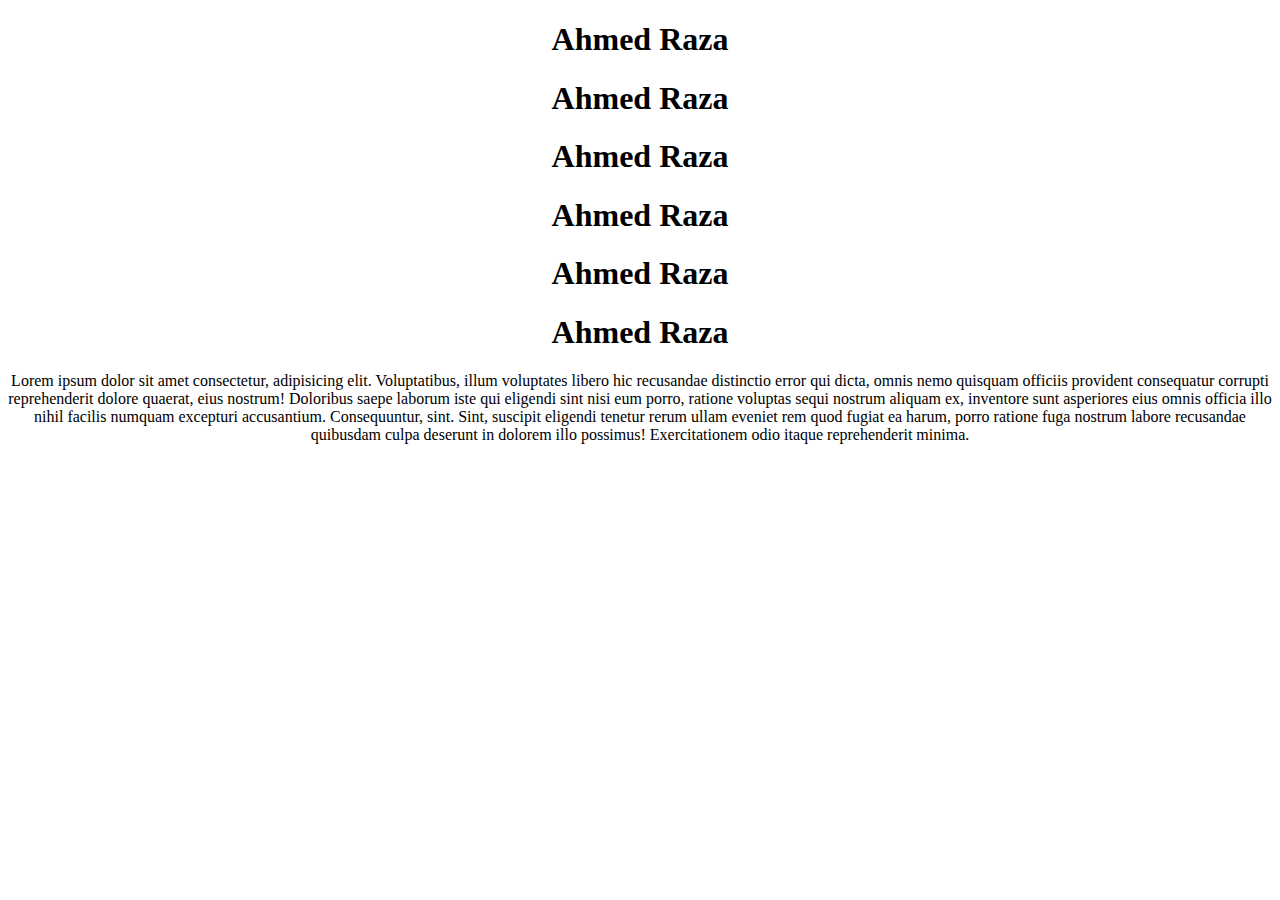
<file: index.html>
<!DOCTYPE html>
<html lang="en">
<head>
    <meta charset="UTF-8">
    <meta http-equiv="X-UA-Compatible" content="IE=edge">
    <meta name="viewport" content="width=device-width, initial-scale=1.0">
    <title>Document</title>
    <link rel="stylesheet" href="style.css">
</head>
<body>
    <h1> Ahmed Raza
    </h1>
    <h1> Ahmed Raza
    </h1>
    <h1> Ahmed Raza
    </h1>
    <h1> Ahmed Raza
    </h1>
    <h1> Ahmed Raza
    </h1>
    <h1> Ahmed Raza
    </h1>
    <p>
        Lorem ipsum dolor sit amet consectetur, adipisicing elit. Voluptatibus, illum voluptates libero hic recusandae distinctio error qui dicta, omnis nemo quisquam officiis provident consequatur corrupti reprehenderit dolore quaerat, eius nostrum!
        Doloribus saepe laborum iste qui eligendi sint nisi eum porro, ratione voluptas sequi nostrum aliquam ex, inventore sunt asperiores eius omnis officia illo nihil facilis numquam excepturi accusantium. Consequuntur, sint.
        Sint, suscipit eligendi tenetur rerum ullam eveniet rem quod fugiat ea harum, porro ratione fuga nostrum labore recusandae quibusdam culpa deserunt in dolorem illo possimus! Exercitationem odio itaque reprehenderit minima.
    </p>
</body>
</html>
</file>
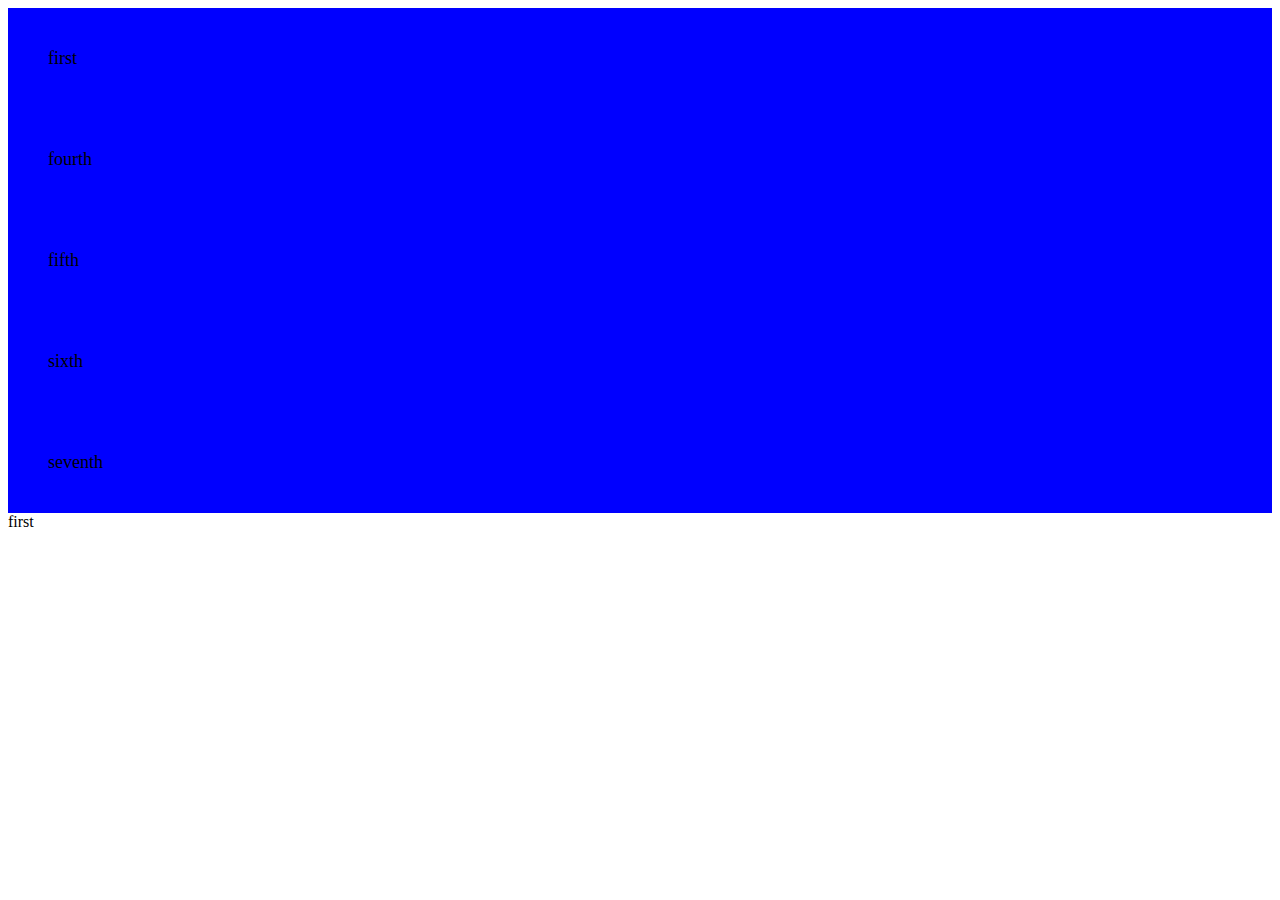
<file: New folder/file.html>
<!DOCTYPE html>
<html lang="en">
<head>
    <meta charset="UTF-8">
    <meta http-equiv="X-UA-Compatible" content="IE=edge">
    <meta name="viewport" content="width=device-width, initial-scale=1.0">
    <title>Document</title>
    <link rel="stylesheet" href="pkr.css">
</head>
<body>
    <div class="dummy">
        <p>first </p>
        <p>fourth</p>
        <p>fifth</p>
        <p>sixth</p>
        <p>seventh</p>
    </div>
    <div class="ali">
        first
    </div>
</body>
</html>
</file>
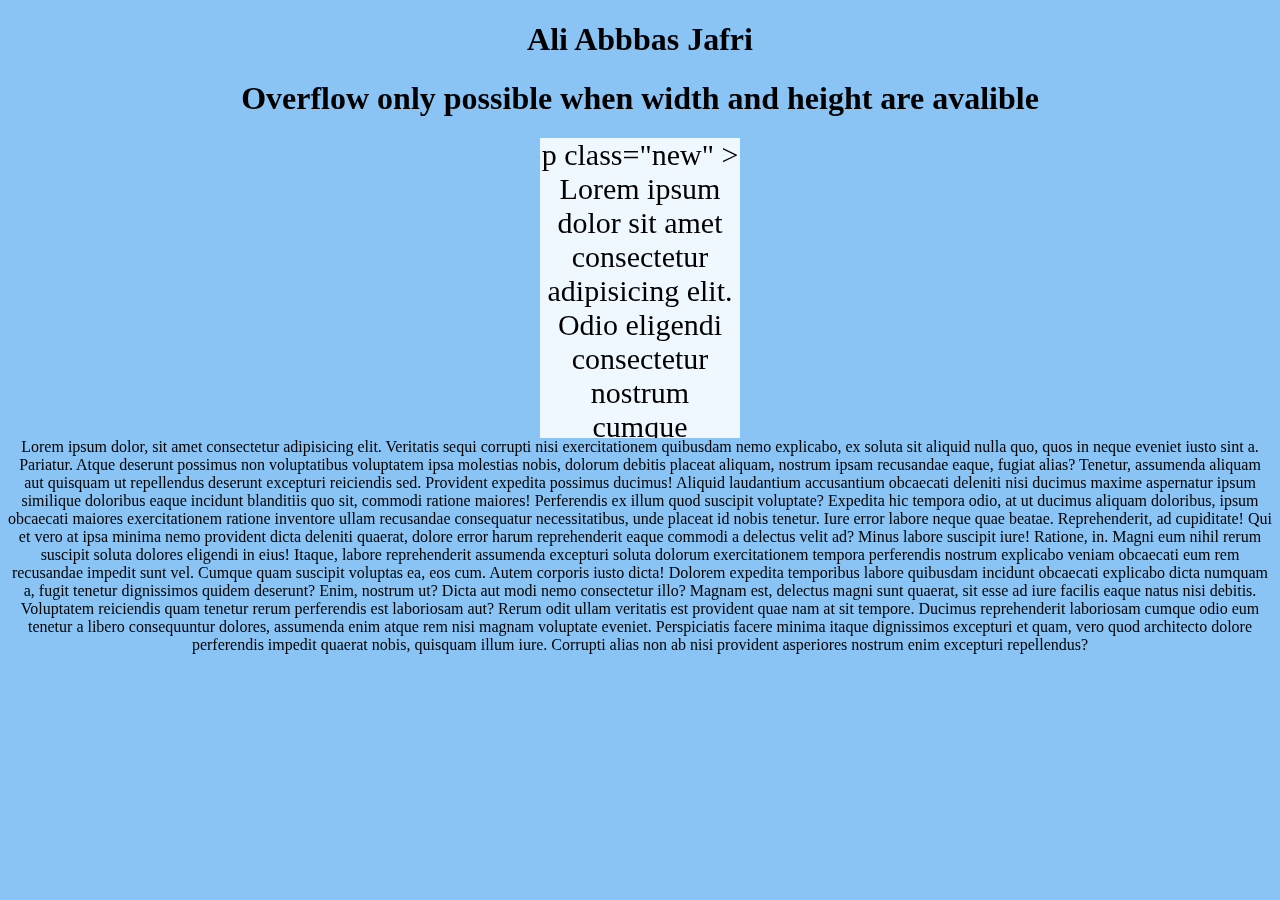
<file: New folder/Raza.html>
<!DOCTYPE html>
<html lang="en">
<head>
    <meta charset="UTF-8">
    <meta http-equiv="X-UA-Compatible" content="IE=edge">
    <meta name="viewport" content="width=device-width, initial-scale=1.0">
    <title>Document</title>
    <link rel="stylesheet" href="style.css">
</head>
<body>
    <h1>Ali Abbbas Jafri</h1>
    <!-- <img  class="img" src="jFRI.jpg" alt="JAFRI"> -->
    <!-- < -->
    <h1> Overflow only possible when width and height are avalible</h1>
    <p class="container">p class="new" > Lorem ipsum dolor sit amet consectetur adipisicing elit. Odio eligendi consectetur nostrum cumque dignissimos, culpa explicabo ipsa quas, architecto officiis iste reprehenderit! Quod delectus impedit officiis ad, provident quis dolorem.
     Lorem ipsum dolor sit amet consectetur adipisicing elit. Dolores quidem, laudantium maiores id corrupti repudiandae quia tempora sint placeat atque, dolore beatae dolorum labore deleniti perspiciatis asperiores ut suscipit dicta!
    Lorem ipsum, dolor sit amet consectetur adipisicing elit. Minima natus, necessitatibus nemo, excepturi sed culpa neque cumque earum quo aliquid dolore possimus fugit laudantium? Ab totam incidunt nulla dolorem voluptatem.
    Non, voluptates laudantium harum hic fugit magnam provident accusamus reiciendis, itaque assumenda, nesciunt est accusantium nostrum! Delectus voluptates ex blanditiis ab alias cupiditate. A laboriosam laborum perspiciatis officiis exercitationem quisquam.
    Fuga praesentium aut pariatur similique deserunt iste id amet quae necessitatibus iusto! Odit, explicabo doloremque ad minima et dignissimos. Laudantium porro veritatis illo dolorum eligendi repellendus quia id quisquam ex.</p>
        Lorem ipsum dolor, sit amet consectetur adipisicing elit. Veritatis sequi corrupti nisi exercitationem quibusdam nemo explicabo, ex soluta sit aliquid nulla quo, quos in neque eveniet iusto sint a. Pariatur.
        Atque deserunt possimus non voluptatibus voluptatem ipsa molestias nobis, dolorum debitis placeat aliquam, nostrum ipsam recusandae eaque, fugiat alias? Tenetur, assumenda aliquam aut quisquam ut repellendus deserunt excepturi reiciendis sed.
        Provident expedita possimus ducimus! Aliquid laudantium accusantium obcaecati deleniti nisi ducimus maxime aspernatur ipsum similique doloribus eaque incidunt blanditiis quo sit, commodi ratione maiores! Perferendis ex illum quod suscipit voluptate?
        Expedita hic tempora odio, at ut ducimus aliquam doloribus, ipsum obcaecati maiores exercitationem ratione inventore ullam recusandae consequatur necessitatibus, unde placeat id nobis tenetur. Iure error labore neque quae beatae.
        Reprehenderit, ad cupiditate! Qui et vero at ipsa minima nemo provident dicta deleniti quaerat, dolore error harum reprehenderit eaque commodi a delectus velit ad? Minus labore suscipit iure! Ratione, in.
        Magni eum nihil rerum suscipit soluta dolores eligendi in eius! Itaque, labore reprehenderit assumenda excepturi soluta dolorum exercitationem tempora perferendis nostrum explicabo veniam obcaecati eum rem recusandae impedit sunt vel.
        Cumque quam suscipit voluptas ea, eos cum. Autem corporis iusto dicta! Dolorem expedita temporibus labore quibusdam incidunt obcaecati explicabo dicta numquam a, fugit tenetur dignissimos quidem deserunt? Enim, nostrum ut?
        Dicta aut modi nemo consectetur illo? Magnam est, delectus magni sunt quaerat, sit esse ad iure facilis eaque natus nisi debitis. Voluptatem reiciendis quam tenetur rerum perferendis est laboriosam aut?
        Rerum odit ullam veritatis est provident quae nam at sit tempore. Ducimus reprehenderit laboriosam cumque odio eum tenetur a libero consequuntur dolores, assumenda enim atque rem nisi magnam voluptate eveniet.
        Perspiciatis facere minima itaque dignissimos excepturi et quam, vero quod architecto dolore perferendis impedit quaerat nobis, quisquam illum iure. Corrupti alias non ab nisi provident asperiores nostrum enim excepturi repellendus?
    </p>
</body>
</html>
</file>
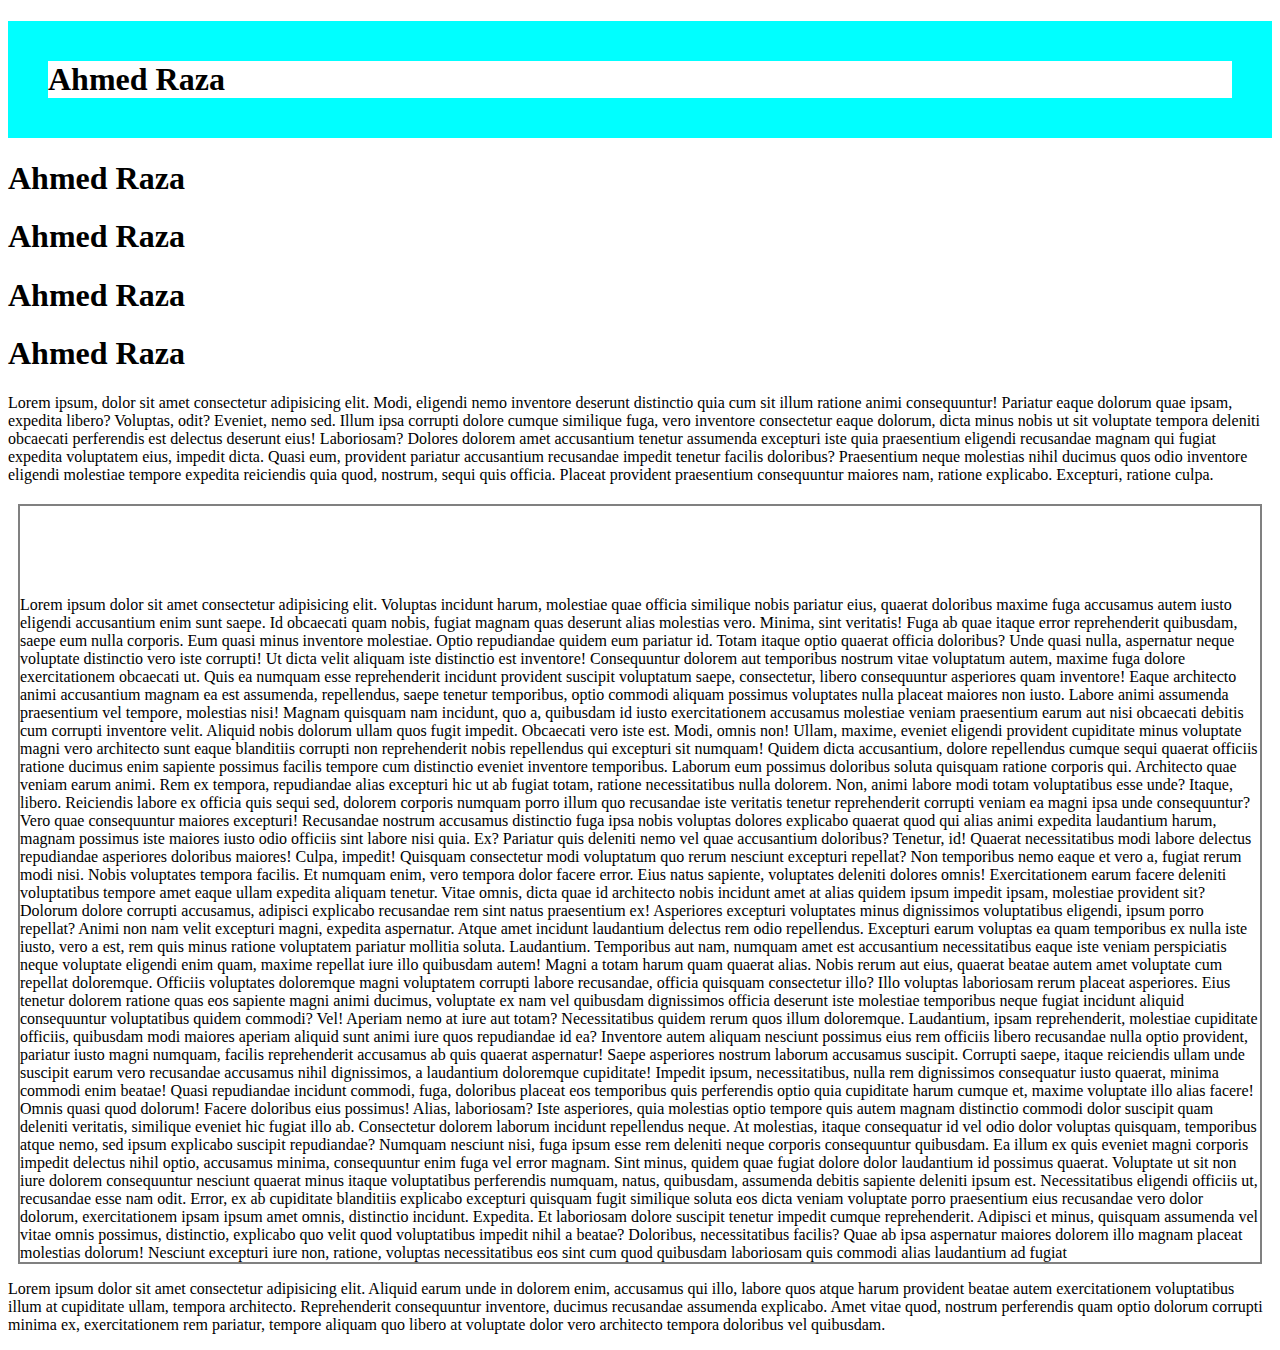
<file: New folder/Untitled-1.html>
<!DOCTYPE html>
<html lang="en">
<head>
    <meta charset="UTF-8">
    <meta http-equiv="X-UA-Compatible" content="IE=edge">
    <meta name="viewport" content="width=device-width, initial-scale=1.0">
    <title>Document</title>
</head>
<body>
    <h1 style="border: 40px solid aqua; margi;" > Ahmed Raza</h1>
    <h1> Ahmed Raza</h1>
    <h1> Ahmed Raza</h1>
    <h1> Ahmed Raza</h1>
    <h1> Ahmed Raza</h1>
    <p>
Lorem ipsum, dolor sit amet consectetur adipisicing elit. Modi, eligendi nemo inventore deserunt distinctio quia cum sit illum ratione animi consequuntur! Pariatur eaque dolorum quae ipsam, expedita libero? Voluptas, odit?
Eveniet, nemo sed. Illum ipsa corrupti dolore cumque similique fuga, vero inventore consectetur eaque dolorum, dicta minus nobis ut sit voluptate tempora deleniti obcaecati perferendis est delectus deserunt eius! Laboriosam?
Dolores dolorem amet accusantium tenetur assumenda excepturi iste quia praesentium eligendi recusandae magnam qui fugiat expedita voluptatem eius, impedit dicta. Quasi eum, provident pariatur accusantium recusandae impedit tenetur facilis doloribus?
Praesentium neque molestias nihil ducimus quos odio inventore eligendi molestiae tempore expedita reiciendis quia quod, nostrum, sequi quis officia. Placeat provident praesentium consequuntur maiores nam, ratione explicabo. Excepturi, ratione culpa.
    </p>
    <p style="border: 2px solid gray; margin: 20px 10px auto; padding-top: 90px;">
Lorem ipsum dolor sit amet consectetur adipisicing elit. Voluptas incidunt harum, molestiae quae officia similique nobis pariatur eius, quaerat doloribus maxime fuga accusamus autem iusto eligendi accusantium enim sunt saepe.
Id obcaecati quam nobis, fugiat magnam quas deserunt alias molestias vero. Minima, sint veritatis! Fuga ab quae itaque error reprehenderit quibusdam, saepe eum nulla corporis. Eum quasi minus inventore molestiae.
Optio repudiandae quidem eum pariatur id. Totam itaque optio quaerat officia doloribus? Unde quasi nulla, aspernatur neque voluptate distinctio vero iste corrupti! Ut dicta velit aliquam iste distinctio est inventore!
Consequuntur dolorem aut temporibus nostrum vitae voluptatum autem, maxime fuga dolore exercitationem obcaecati ut. Quis ea numquam esse reprehenderit incidunt provident suscipit voluptatum saepe, consectetur, libero consequuntur asperiores quam inventore!
Eaque architecto animi accusantium magnam ea est assumenda, repellendus, saepe tenetur temporibus, optio commodi aliquam possimus voluptates nulla placeat maiores non iusto. Labore animi assumenda praesentium vel tempore, molestias nisi!
Magnam quisquam nam incidunt, quo a, quibusdam id iusto exercitationem accusamus molestiae veniam praesentium earum aut nisi obcaecati debitis cum corrupti inventore velit. Aliquid nobis dolorum ullam quos fugit impedit.
Obcaecati vero iste est. Modi, omnis non! Ullam, maxime, eveniet eligendi provident cupiditate minus voluptate magni vero architecto sunt eaque blanditiis corrupti non reprehenderit nobis repellendus qui excepturi sit numquam!
Quidem dicta accusantium, dolore repellendus cumque sequi quaerat officiis ratione ducimus enim sapiente possimus facilis tempore cum distinctio eveniet inventore temporibus. Laborum eum possimus doloribus soluta quisquam ratione corporis qui.
Architecto quae veniam earum animi. Rem ex tempora, repudiandae alias excepturi hic ut ab fugiat totam, ratione necessitatibus nulla dolorem. Non, animi labore modi totam voluptatibus esse unde? Itaque, libero.
Reiciendis labore ex officia quis sequi sed, dolorem corporis numquam porro illum quo recusandae iste veritatis tenetur reprehenderit corrupti veniam ea magni ipsa unde consequuntur? Vero quae consequuntur maiores excepturi!
Recusandae nostrum accusamus distinctio fuga ipsa nobis voluptas dolores explicabo quaerat quod qui alias animi expedita laudantium harum, magnam possimus iste maiores iusto odio officiis sint labore nisi quia. Ex?
Pariatur quis deleniti nemo vel quae accusantium doloribus? Tenetur, id! Quaerat necessitatibus modi labore delectus repudiandae asperiores doloribus maiores! Culpa, impedit! Quisquam consectetur modi voluptatum quo rerum nesciunt excepturi repellat?
Non temporibus nemo eaque et vero a, fugiat rerum modi nisi. Nobis voluptates tempora facilis. Et numquam enim, vero tempora dolor facere error. Eius natus sapiente, voluptates deleniti dolores omnis!
Exercitationem earum facere deleniti voluptatibus tempore amet eaque ullam expedita aliquam tenetur. Vitae omnis, dicta quae id architecto nobis incidunt amet at alias quidem ipsum impedit ipsam, molestiae provident sit?
Dolorum dolore corrupti accusamus, adipisci explicabo recusandae rem sint natus praesentium ex! Asperiores excepturi voluptates minus dignissimos voluptatibus eligendi, ipsum porro repellat? Animi non nam velit excepturi magni, expedita aspernatur.
Atque amet incidunt laudantium delectus rem odio repellendus. Excepturi earum voluptas ea quam temporibus ex nulla iste iusto, vero a est, rem quis minus ratione voluptatem pariatur mollitia soluta. Laudantium.
Temporibus aut nam, numquam amet est accusantium necessitatibus eaque iste veniam perspiciatis neque voluptate eligendi enim quam, maxime repellat iure illo quibusdam autem! Magni a totam harum quam quaerat alias.
Nobis rerum aut eius, quaerat beatae autem amet voluptate cum repellat doloremque. Officiis voluptates doloremque magni voluptatem corrupti labore recusandae, officia quisquam consectetur illo? Illo voluptas laboriosam rerum placeat asperiores.
Eius tenetur dolorem ratione quas eos sapiente magni animi ducimus, voluptate ex nam vel quibusdam dignissimos officia deserunt iste molestiae temporibus neque fugiat incidunt aliquid consequuntur voluptatibus quidem commodi? Vel!
Aperiam nemo at iure aut totam? Necessitatibus quidem rerum quos illum doloremque. Laudantium, ipsam reprehenderit, molestiae cupiditate officiis, quibusdam modi maiores aperiam aliquid sunt animi iure quos repudiandae id ea?
Inventore autem aliquam nesciunt possimus eius rem officiis libero recusandae nulla optio provident, pariatur iusto magni numquam, facilis reprehenderit accusamus ab quis quaerat aspernatur! Saepe asperiores nostrum laborum accusamus suscipit.
Corrupti saepe, itaque reiciendis ullam unde suscipit earum vero recusandae accusamus nihil dignissimos, a laudantium doloremque cupiditate! Impedit ipsum, necessitatibus, nulla rem dignissimos consequatur iusto quaerat, minima commodi enim beatae!
Quasi repudiandae incidunt commodi, fuga, doloribus placeat eos temporibus quis perferendis optio quia cupiditate harum cumque et, maxime voluptate illo alias facere! Omnis quasi quod dolorum! Facere doloribus eius possimus!
Alias, laboriosam? Iste asperiores, quia molestias optio tempore quis autem magnam distinctio commodi dolor suscipit quam deleniti veritatis, similique eveniet hic fugiat illo ab. Consectetur dolorem laborum incidunt repellendus neque.
At molestias, itaque consequatur id vel odio dolor voluptas quisquam, temporibus atque nemo, sed ipsum explicabo suscipit repudiandae? Numquam nesciunt nisi, fuga ipsum esse rem deleniti neque corporis consequuntur quibusdam.
Ea illum ex quis eveniet magni corporis impedit delectus nihil optio, accusamus minima, consequuntur enim fuga vel error magnam. Sint minus, quidem quae fugiat dolore dolor laudantium id possimus quaerat.
Voluptate ut sit non iure dolorem consequuntur nesciunt quaerat minus itaque voluptatibus perferendis numquam, natus, quibusdam, assumenda debitis sapiente deleniti ipsum est. Necessitatibus eligendi officiis ut, recusandae esse nam odit.
Error, ex ab cupiditate blanditiis explicabo excepturi quisquam fugit similique soluta eos dicta veniam voluptate porro praesentium eius recusandae vero dolor dolorum, exercitationem ipsam ipsum amet omnis, distinctio incidunt. Expedita.
Et laboriosam dolore suscipit tenetur impedit cumque reprehenderit. Adipisci et minus, quisquam assumenda vel vitae omnis possimus, distinctio, explicabo quo velit quod voluptatibus impedit nihil a beatae? Doloribus, necessitatibus facilis?
Quae ab ipsa aspernatur maiores dolorem illo magnam placeat molestias dolorum! Nesciunt excepturi iure non, ratione, voluptas necessitatibus eos sint cum quod quibusdam laboriosam quis commodi alias laudantium ad fugiat
    </p>
    <p>
Lorem ipsum dolor sit amet consectetur adipisicing elit. Aliquid earum unde in dolorem enim, accusamus qui illo, labore quos atque harum provident beatae autem exercitationem voluptatibus illum at cupiditate ullam, tempora architecto. Reprehenderit consequuntur inventore, ducimus recusandae assumenda explicabo. Amet vitae quod, nostrum perferendis quam optio dolorum corrupti minima ex, exercitationem rem pariatur, tempore aliquam quo libero at voluptate dolor vero architecto tempora doloribus vel quibusdam.
    </p>
</body>
</html>
</file>
<file: style.css>
body{
    text-align: center;
}
</file>
<file: New folder/pkr.css>
p:first-child{
  font-size: large;
  background-color: aquamarine;
}
p:nth-child(1n){
font-size: large;
padding: 40px;
margin: auto;
background-color: blue;
}
</file>
<file: New folder/style.css>
/* .img{
    position: fixed;
    top: 10px;
    right: 10px;

} */
body{
    background-color: #89c4f4;
    text-align: center;
}
.container{
    font-size: 30px;
    width: 200px;
    height: 300px;
    background-color: aliceblue;
    margin: auto;
}
.container{
    /* overflow: scrolls; */
    overflow-x: hidden;
    overflow-y: scroll;
}
</file>
